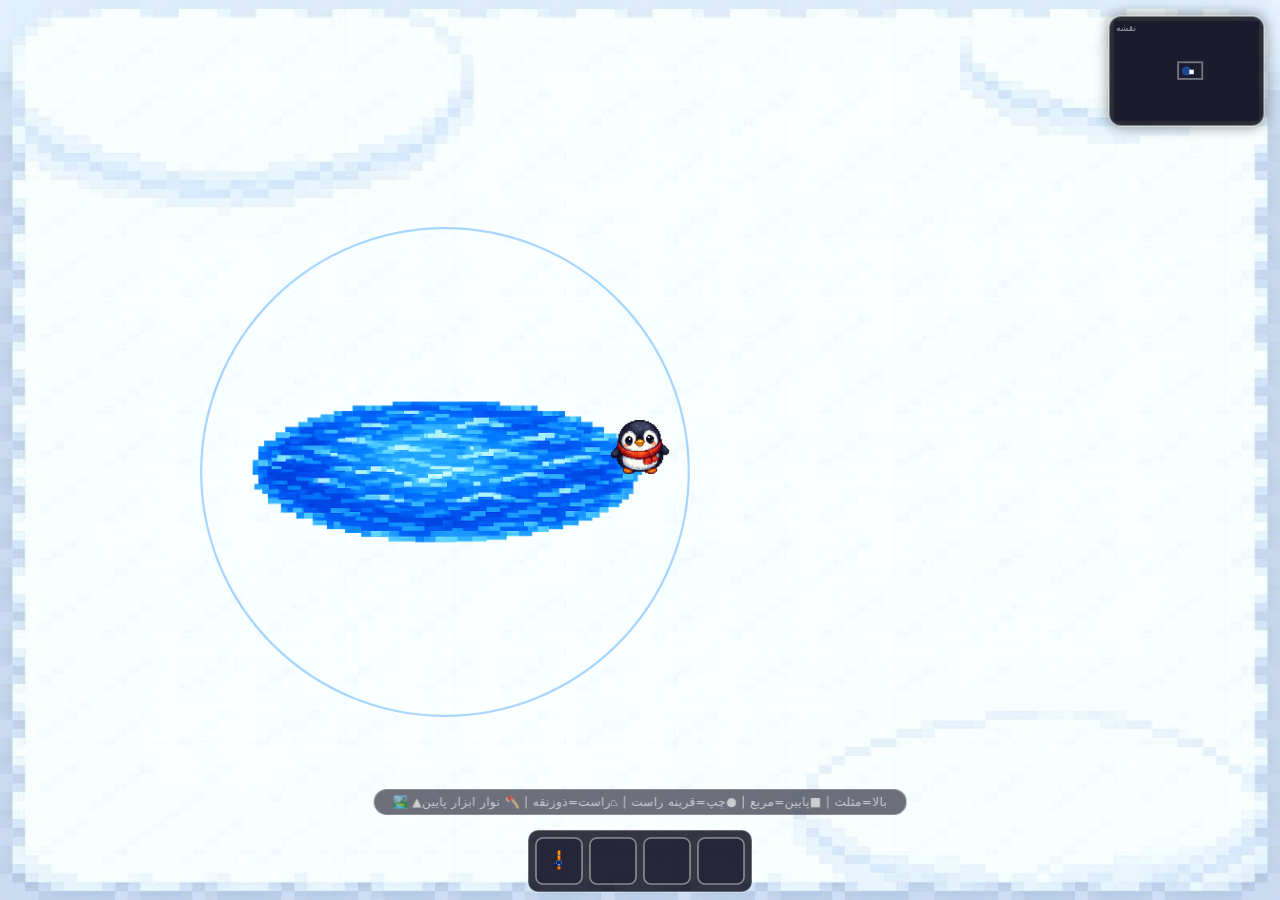
<file: index.html>
<!DOCTYPE html>
<html lang="fa">
<head>
  <meta charset="UTF-8">
  <meta name="viewport" content="width=device-width, initial-scale=1.0, maximum-scale=1.0, user-scalable=no, viewport-fit=cover">
  <title>دنیای بزرگ · دریاچه · نوار ابزار</title>
  <style>
    * {
      margin: 0;
      padding: 0;
      box-sizing: border-box;
    }
    body {
      width: 100vw;
      height: 100vh;
      overflow: hidden;
      background: #0a0a14;
      font-family: 'Segoe UI', system-ui, -apple-system, sans-serif;
      touch-action: none;
      cursor: crosshair;
    }
    canvas {
      display: block;
      position: fixed;
      top: 0;
      left: 0;
      width: 100%;
      height: 100%;
    }
    .instruction {
      position: fixed;
      bottom: 85px;
      left: 50%;
      transform: translateX(-50%);
      color: rgba(255, 255, 255, 0.65);
      font-size: 12px;
      letter-spacing: 0.4px;
      pointer-events: none;
      z-index: 10;
      backdrop-filter: blur(8px);
      padding: 5px 18px;
      border-radius: 24px;
      background: rgba(15, 15, 35, 0.6);
      border: 1px solid rgba(255, 255, 255, 0.2);
      text-align: center;
      white-space: nowrap;
    }
    @media (max-width: 500px) {
      .instruction {
        font-size: 10px;
        bottom: 75px;
        white-space: normal;
        padding: 4px 14px;
      }
    }
  </style>
</head>
<body>
  <canvas id="canvas"></canvas>
  <div class="instruction">🏞️ ▲بالا=مثلث | ■پایین=مربع | ●چپ=قرینه راست | ⏢راست=ذوزنقه | 🪓 نوار ابزار پایین</div>

  <script>
    (function() {
      const canvas = document.getElementById('canvas');
      const ctx = canvas.getContext('2d');

      // ==================== WORLD DIMENSIONS ====================
      const WORLD_MULTIPLIER = 6;
      let worldWidth = 2400;
      let worldHeight = 1800;

      const BASE_SIZE = 96;
      const MOVE_SPEED = 2.8;
      const ARRIVAL_THRESHOLD = 2.8;

      let squareWorldX = 420;
      let squareWorldY = 380;
      let currentShape = 'square';

      let imageFlashTimer = 0;
      const FLASH_INTERVAL = 6;
      let currentFlashIndex = 0;

      let targetWorldX = 420;
      let targetWorldY = 380;
      let hasTarget = false;
      let waypoints = [];
      let targetAlpha = 0;
      const TARGET_MAX_ALPHA = 0.95;
      const TARGET_FADE_SPEED = 0.025;

      const trailPositions = [];
      const TRAIL_LENGTH = 12;

      // ==================== LAKE (دریاچه) ====================
      let lake = {
        cx: 1200,
        cy: 900,
        r: 55,
        buffer: 14,
        safeR: 0,

        init() {
          this.cx = worldWidth / 2;
          this.cy = worldHeight / 2;
          this.safeR = this.r + this.buffer + BASE_SIZE / 2;
        },

        update() {
          this.cx = worldWidth / 2;
          this.cy = worldHeight / 2;
          this.safeR = this.r + this.buffer + BASE_SIZE / 2;
        },

        distToCenter(px, py) {
          const dx = px - this.cx;
          const dy = py - this.cy;
          return Math.sqrt(dx * dx + dy * dy);
        },

        isInside(px, py, extraBuffer = 0) {
          return this.distToCenter(px, py) < this.r + extraBuffer;
        },

        hitsSquare(sx, sy) {
          const half = BASE_SIZE / 2;
          const cx = sx + half;
          const cy = sy + half;
          if (this.distToCenter(cx, cy) < this.safeR) return true;

          const corners = [
            [sx, sy], [sx + BASE_SIZE, sy],
            [sx, sy + BASE_SIZE], [sx + BASE_SIZE, sy + BASE_SIZE]
          ];
          for (const [cx2, cy2] of corners) {
            if (this.distToCenter(cx2, cy2) < this.safeR) return true;
          }
          return false;
        },

        closestSafePoint(wx, wy) {
          const dx = wx - this.cx;
          const dy = wy - this.cy;
          const dist = Math.sqrt(dx * dx + dy * dy);
          if (dist < 0.01) {
            const a = Math.random() * Math.PI * 2;
            return {
              x: this.cx + Math.cos(a) * this.safeR,
              y: this.cy + Math.sin(a) * this.safeR
            };
          }
          return {
            x: this.cx + (dx / dist) * this.safeR,
            y: this.cy + (dy / dist) * this.safeR
          };
        },

        pushOut(sx, sy) {
          const cx = sx + BASE_SIZE / 2;
          const cy = sy + BASE_SIZE / 2;
          const safe = this.closestSafePoint(cx, cy);
          return {
            x: safe.x - BASE_SIZE / 2,
            y: safe.y - BASE_SIZE / 2
          };
        }
      };

      let lakeImage = null;
      let lakeImageLoaded = false;
      let backgroundImage = null;
      let backgroundLoaded = false;

      // ==================== TOOLBAR ====================
      const TOOLBAR_SQUARE_SIZE = 46;
      const TOOLBAR_PADDING = 8;
      const TOOLBAR_Y_OFFSET = 16;
      let toolbarSquares = [];
      let selectedTool = -1;
      let toolbarItems = [null, null, null, null];

      let choobImage = null;
      let choobLoaded = false;
      let mahiImage = null;
      let mahiLoaded = false;
      const WOOD_SIZE_RATIO = 0.5;

      // ==================== FISHING MECHANICS ====================
      let isCharging = false;
      let chargePower = 0;
      let chargeDirection = 1;
      const CHARGE_SPEED = 1.7;
      let isReturning = false;
      const RETURN_SPEED = 2.5;

      let fishingLine = null;
      const LINE_SPEED = 6.5;
      const MAX_LINE_LENGTH = BASE_SIZE * 10;
      const MIN_LINE_LENGTH = BASE_SIZE * 1.2;
      const LINE_RETRACT_SPEED = 5.5;

      let fishTimer = 0;
      let fishDelay = 0;
      let showQuestionMark = false;
      let questionMarkAlpha = 0;
      let questionMarkPulse = 0;

      let caughtFish = null;
      let hasFishInToolbar = false;

      let showFishCard = false;
      let fishCardData = null;

      const fishTypes = [
        { name: 'قزل‌آلا', desc: 'ماهی رنگین‌کمانی آب‌های شیرین\nوزن: ۲-۵ کیلوگرم\nطول: ۳۰-۵۰ سانتی‌متر', color: '#FF6B6B' },
        { name: 'کپور', desc: 'ماهی بزرگ و فلس‌دار\nوزن: ۳-۱۵ کیلوگرم\nطول: ۴۰-۸۰ سانتی‌متر', color: '#FFD93D' },
        { name: 'سفید', desc: 'ماهی خوش‌خوراک شمال\nوزن: ۱-۳ کیلوگرم\nطول: ۲۵-۴۰ سانتی‌متر', color: '#C0C0C0' },
        { name: 'ازون‌برون', desc: 'ماهی خاویاری ارزشمند\nوزن: ۱۵-۶۰ کیلوگرم\nطول: ۱-۲ متر', color: '#6BCB77' },
        { name: 'سوف', desc: 'شکارچی تیزدندان\nوزن: ۱-۴ کیلوگرم\nطول: ۳۰-۵۰ سانتی‌متر', color: '#4D96FF' },
      ];

      // ==================== CAMERA ====================
      let cameraX = 0;
      let cameraY = 0;
      const CAMERA_MARGIN = 190;

      // ==================== MINIMAP ====================
      const MINIMAP_WIDTH = 155;
      const MINIMAP_HEIGHT = 110;
      const MINIMAP_PADDING = 16;

        // ==================== IMAGE PATHS ====================
      const IMAGE_BASE_PATH = 'assets/images/';
      const IMAGES = {
        triangle: IMAGE_BASE_PATH + 'pangghadamposht1.jpeg',
        triangleFlash1: IMAGE_BASE_PATH + 'pangghadamposht2.jpeg',
        triangleFlash2: IMAGE_BASE_PATH + 'pangghadamposht2.jpeg',
        circle: IMAGE_BASE_PATH + 'pangghadamrast1.jpeg',
        circleFlash1: IMAGE_BASE_PATH + 'pangghadamrast2.jpeg',
        circleFlash2: IMAGE_BASE_PATH + 'pangghadamrast3.jpeg',
        trapezoid: IMAGE_BASE_PATH + 'pangghadamrast1.jpeg',
        trapezoidFlash1: IMAGE_BASE_PATH + 'pangghadamrast2.jpeg',
        trapezoidFlash2: IMAGE_BASE_PATH + 'pangghadamrast3.jpeg',
        square: IMAGE_BASE_PATH + 'pangghadamjolo1.jpeg',
        squareFlash1: IMAGE_BASE_PATH + 'pangghadamjolo2.jpeg',
        squareFlash2: IMAGE_BASE_PATH + 'pangghadamjolo2.jpeg',
      };

      const imageCache = {};
      function loadImage(src) {
        if (!imageCache[src]) {
          const img = new Image();
          img.src = src;
          imageCache[src] = img;
        }
        return imageCache[src];
      }

      function loadInitialImages() {
        lakeImage = new Image();
        lakeImage.onload = () => {
          lakeImageLoaded = true;
          lake.r = Math.max(lakeImage.width, lakeImage.height) / 4.2;
          lake.safeR = lake.r + lake.buffer + BASE_SIZE / 2;
        };
        lakeImage.src = IMAGE_BASE_PATH + 'daryache.jpeg';

        backgroundImage = new Image();
        backgroundImage.onload = () => backgroundLoaded = true;
        backgroundImage.src = IMAGE_BASE_PATH + 'paszamine.jpeg';

        choobImage = new Image();
        choobImage.onload = () => choobLoaded = true;
        choobImage.src = IMAGE_BASE_PATH + 'choob_jolo.jpeg';

        mahiImage = new Image();
        mahiImage.onload = () => mahiLoaded = true;
        mahiImage.src = IMAGE_BASE_PATH + 'mahi.jpeg';
      }

      function getCurrentImage() {
        if (hasTarget && currentFlashIndex === 1) return getFlash1Image();
        if (hasTarget && currentFlashIndex === 2) return getFlash2Image();
        return getBaseImage();
      }

      function getBaseImage() {
        switch (currentShape) {
          case 'triangle': return loadImage(IMAGES.triangle);
          case 'circle': return loadImage(IMAGES.circle);
          case 'trapezoid': return loadImage(IMAGES.trapezoid);
          default: return loadImage(IMAGES.square);
        }
      }

      function getFlash1Image() {
        switch (currentShape) {
          case 'triangle': return loadImage(IMAGES.triangleFlash1);
          case 'circle': return loadImage(IMAGES.circleFlash1);
          case 'trapezoid': return loadImage(IMAGES.trapezoidFlash1);
          default: return loadImage(IMAGES.squareFlash1);
        }
      }

      function getFlash2Image() {
        switch (currentShape) {
          case 'triangle': return loadImage(IMAGES.triangleFlash2);
          case 'circle': return loadImage(IMAGES.circleFlash2);
          case 'trapezoid': return loadImage(IMAGES.trapezoidFlash2);
          default: return loadImage(IMAGES.squareFlash2);
        }
      }

      function shouldFlipImage() {
        if (currentShape === 'triangle' && hasTarget && currentFlashIndex === 2) return true;
        if (currentShape === 'circle') return true;
        return false;
      }

      function shouldFlipBottomHalf() {
        return currentShape === 'square' && hasTarget && currentFlashIndex === 2;
      }

      function getWoodPosition() {
        const woodSize = BASE_SIZE * WOOD_SIZE_RATIO;
        const centerY = squareWorldY + BASE_SIZE / 2;
        const woodX = shouldFlipImage() ? squareWorldX + BASE_SIZE - woodSize : squareWorldX;
        return { x: woodX, y: centerY - woodSize / 2, size: woodSize };
      }

      function getPenguinAngle() {
        switch (currentShape) {
          case 'triangle': return -Math.PI / 2;
          case 'square': return Math.PI / 2;
          case 'circle': return Math.PI;
          case 'trapezoid': return 0;
          default: return Math.PI / 2;
        }
      }

      function isNearLakeAndFacing() {
        const cx = squareWorldX + BASE_SIZE / 2;
        const cy = squareWorldY + BASE_SIZE / 2;
        const dist = lake.distToCenter(cx, cy);
        if (dist > lake.safeR + BASE_SIZE * 1.3) return false;
        const angle = getPenguinAngle();
        const toLake = Math.atan2(lake.cy - cy, lake.cx - cx);
        let diff = angle - toLake;
        while (diff < -Math.PI) diff += 2 * Math.PI;
        while (diff > Math.PI) diff -= 2 * Math.PI;
        return Math.abs(diff) < Math.PI / 2.2;
      }

      function updateWorldSize() {
        worldWidth = window.innerWidth * WORLD_MULTIPLIER;
        worldHeight = window.innerHeight * WORLD_MULTIPLIER;
        lake.update();
      }

      function clampSquareToWorld() {
        squareWorldX = Math.max(0, Math.min(squareWorldX, worldWidth - BASE_SIZE));
        squareWorldY = Math.max(0, Math.min(squareWorldY, worldHeight - BASE_SIZE));
      }

      function setTarget(worldX, worldY) {
        if (lake.isInside(worldX, worldY, lake.buffer)) {
          const safe = lake.closestSafePoint(worldX, worldY);
          targetWorldX = safe.x;
          targetWorldY = safe.y;
        } else {
          targetWorldX = Math.max(BASE_SIZE / 2, Math.min(worldX, worldWidth - BASE_SIZE / 2));
          targetWorldY = Math.max(BASE_SIZE / 2, Math.min(worldY, worldHeight - BASE_SIZE / 2));
        }

        const cx = squareWorldX + BASE_SIZE / 2;
        const cy = squareWorldY + BASE_SIZE / 2;
        const dx = targetWorldX - cx;
        const dy = targetWorldY - cy;

        if (Math.abs(dx) > Math.abs(dy)) {
          currentShape = dx > 0 ? 'trapezoid' : 'circle';
        } else {
          currentShape = dy < 0 ? 'triangle' : 'square';
        }

        imageFlashTimer = 0;
        currentFlashIndex = 0;
        waypoints = [];
        hasTarget = true;
        targetAlpha = TARGET_MAX_ALPHA;

        if (fishingLine && fishingLine.active) {
          retractLine();
        }
      }

      function updateCamera() {
        const vw = canvas.width;
        const vh = canvas.height;
        const scx = squareWorldX + BASE_SIZE / 2;
        const scy = squareWorldY + BASE_SIZE / 2;

        let tx = cameraX;
        let ty = cameraY;

        if (scx < cameraX + CAMERA_MARGIN) tx = scx - CAMERA_MARGIN;
        else if (scx > cameraX + vw - CAMERA_MARGIN) tx = scx - vw + CAMERA_MARGIN;
        if (scy < cameraY + CAMERA_MARGIN) ty = scy - CAMERA_MARGIN;
        else if (scy > cameraY + vh - CAMERA_MARGIN) ty = scy - vh + CAMERA_MARGIN;

        tx = Math.max(0, Math.min(tx, worldWidth - vw));
        ty = Math.max(0, Math.min(ty, worldHeight - vh));

        cameraX += (tx - cameraX) * 0.12;
        cameraY += (ty - cameraY) * 0.12;
      }

      function getCanvasCoords(e) {
        const rect = canvas.getBoundingClientRect();
        const sx = canvas.width / rect.width;
        const sy = canvas.height / rect.height;
        const cx = e.touches ? (e.touches[0]?.clientX ?? 0) : e.clientX;
        const cy = e.touches ? (e.touches[0]?.clientY ?? 0) : e.clientY;
        return { x: (cx - rect.left) * sx, y: (cy - rect.top) * sy };
      }

      function screenToWorld(sx, sy) {
        return { x: sx + cameraX, y: sy + cameraY };
      }

      function isClickOnToolbar(sx, sy) {
        const tw = 4 * (TOOLBAR_SQUARE_SIZE + TOOLBAR_PADDING) - TOOLBAR_PADDING;
        const tx = (canvas.width - tw) / 2;
        const ty = canvas.height - TOOLBAR_SQUARE_SIZE - TOOLBAR_Y_OFFSET;
        for (let i = 0; i < 4; i++) {
          const bx = tx + i * (TOOLBAR_SQUARE_SIZE + TOOLBAR_PADDING);
          if (sx >= bx && sx <= bx + TOOLBAR_SQUARE_SIZE && sy >= ty && sy <= ty + TOOLBAR_SQUARE_SIZE) return i;
        }
        return -1;
      }

      function isClickOnConfirm(sx, sy) {
        if (!showFishCard) return false;
        const cw = 280, ch = 350;
        const cx = (canvas.width - cw) / 2;
        const cy = (canvas.height - ch) / 2;
        const bw = 120, bh = 40;
        const bx = cx + (cw - bw) / 2;
        const by = cy + ch - 70;
        return sx >= bx && sx <= bx + bw && sy >= by && sy <= by + bh;
      }

      function startCharging() {
        if (selectedTool !== 0 || hasTarget || !isNearLakeAndFacing()) return;
        if (fishingLine && fishingLine.active) return;
        isCharging = true;
        chargePower = 0;
        chargeDirection = 1;
        isReturning = false;
        fishingLine = null;
      }

      function releaseLine() {
        if (!isCharging && !isReturning) return;
        if (chargePower <= 0) { isCharging = false; isReturning = false; return; }
        isCharging = false;
        isReturning = false;

        const lineLength = MIN_LINE_LENGTH + (MAX_LINE_LENGTH - MIN_LINE_LENGTH) * (chargePower / 100);
        const wp = getWoodPosition();
        const sx = wp.x + wp.size / 2;
        const sy = wp.y + wp.size / 2;
        const angle = getPenguinAngle();

        let endX = sx + Math.cos(angle) * lineLength;
        let endY = sy + Math.sin(angle) * lineLength;

        if (!lake.isInside(endX, endY, 2)) {
          let actualLen = lineLength;
          let found = false;
          for (let i = 12; i <= lineLength; i += 5) {
            const tx = sx + Math.cos(angle) * i;
            const ty = sy + Math.sin(angle) * i;
            if (lake.isInside(tx, ty, 2)) { actualLen = i; found = true; break; }
          }
          if (!found) { chargePower = 0; return; }
          endX = sx + Math.cos(angle) * actualLen;
          endY = sy + Math.sin(angle) * actualLen;
        }

        fishingLine = {
          sx, sy,
          ex: sx, ey: sy,
          tex: endX, tey: endY,
          maxLen: lineLength,
          curLen: 0,
          angle,
          active: true,
          retracting: false
        };

        chargePower = 0;
        fishDelay = 4500 + Math.random() * 50000;
        fishTimer = 0;
        showQuestionMark = false;
      }

      function retractLine() {
        if (!fishingLine || !fishingLine.active) return;
        fishingLine.retracting = true;
        if (showQuestionMark) {
          caughtFish = {
            x: fishingLine.ex,
            y: fishingLine.ey,
            alpha: 1,
            phase: 'rising',
            timer: 0,
            fishData: fishTypes[Math.floor(Math.random() * fishTypes.length)]
          };
        }
        showQuestionMark = false;
      }

      function updateFishingLine() {
        if (!fishingLine || !fishingLine.active) return;
        if (fishingLine.retracting) {
          const dx = fishingLine.sx - fishingLine.ex;
          const dy = fishingLine.sy - fishingLine.ey;
          const dist = Math.sqrt(dx * dx + dy * dy);
          if (dist < 4) {
            fishingLine.active = false;
            fishingLine = null;
            if (caughtFish?.phase === 'rising') {
              caughtFish.phase = 'waiting';
              caughtFish.timer = 0;
              caughtFish.x = squareWorldX + BASE_SIZE / 2;
              caughtFish.y = squareWorldY - 20;
            }
            return;
          }
          fishingLine.ex += (dx / dist) * LINE_RETRACT_SPEED;
          fishingLine.ey += (dy / dist) * LINE_RETRACT_SPEED;
          if (caughtFish?.phase === 'rising') {
            caughtFish.x = fishingLine.ex;
            caughtFish.y = fishingLine.ey;
          }
          return;
        }

        const dx = fishingLine.tex - fishingLine.ex;
        const dy = fishingLine.tey - fishingLine.ey;
        const dist = Math.sqrt(dx * dx + dy * dy);
        if (dist > 1) {
          const step = Math.min(LINE_SPEED, dist);
          fishingLine.ex += (dx / dist) * step;
          fishingLine.ey += (dy / dist) * step;
        } else {
          fishTimer += 16.67;
          if (fishTimer >= fishDelay) {
            showQuestionMark = true;
            questionMarkAlpha = 1;
          }
        }
      }

      function updateCaughtFish() {
        if (!caughtFish || caughtFish.phase !== 'waiting') return;
        caughtFish.timer += 16.67;
        if (caughtFish.timer >= 900) {
          showFishCard = true;
          fishCardData = caughtFish.fishData;
          caughtFish = null;
        }
      }

      function confirmFishCard() {
        showFishCard = false;
        for (let i = 0; i < 4; i++) {
          if (toolbarItems[i] === null) { toolbarItems[i] = 'fish'; break; }
        }
        hasFishInToolbar = true;
        fishCardData = null;
      }

      function onPointerDown(e) {
        e.preventDefault();
        const c = getCanvasCoords(e);
        if (!c) return;

        if (showFishCard) {
          if (isClickOnConfirm(c.x, c.y)) confirmFishCard();
          return;
        }

        const ti = isClickOnToolbar(c.x, c.y);
        if (ti >= 0) {
          if (toolbarItems[ti] === 'fish') return;
          selectedTool = selectedTool === ti ? -1 : ti;
          return;
        }

        if (showQuestionMark && fishingLine?.active) {
          retractLine();
          return;
        }

        if (selectedTool === 0 && !hasTarget) {
          startCharging();
          if (isCharging) return;
        }

        const wp = screenToWorld(c.x, c.y);
        setTarget(wp.x, wp.y);
      }

      function onPointerUp() {
        if (isCharging || isReturning) releaseLine();
      }

      function update() {
        if (showFishCard) return;

        trailPositions.push({ x: squareWorldX, y: squareWorldY });
        while (trailPositions.length > TRAIL_LENGTH) trailPositions.shift();

        if (hasTarget) {
          imageFlashTimer++;
          if (imageFlashTimer >= FLASH_INTERVAL) { imageFlashTimer = 0; currentFlashIndex = (currentFlashIndex + 1) % 3; }
        } else {
          currentFlashIndex = 0;
          imageFlashTimer = 0;
        }

        if (isCharging) {
          chargePower += CHARGE_SPEED * chargeDirection;
          if (chargePower >= 100) { chargePower = 100; chargeDirection = -1; isCharging = false; isReturning = true; }
        }
        if (isReturning) {
          chargePower -= RETURN_SPEED;
          if (chargePower <= 0) { chargePower = 0; isReturning = false; }
        }

        updateFishingLine();
        updateCaughtFish();
        if (showQuestionMark) {
          questionMarkPulse += 0.06;
          questionMarkAlpha = 0.7 + Math.sin(questionMarkPulse) * 0.35;
        }

        if (hasTarget) {
          let cwx = targetWorldX;
          let cwy = targetWorldY;
          const scx = squareWorldX + BASE_SIZE / 2;
          const scy = squareWorldY + BASE_SIZE / 2;
          const dx = cwx - scx;
          const dy = cwy - scy;
          const dist = Math.sqrt(dx * dx + dy * dy);

          if (dist <= ARRIVAL_THRESHOLD) {
            squareWorldX = targetWorldX - BASE_SIZE / 2;
            squareWorldY = targetWorldY - BASE_SIZE / 2;
            clampSquareToWorld();
            hasTarget = false;
          } else {
            const step = Math.min(MOVE_SPEED, dist);
            let nx = squareWorldX + (dx / dist) * step;
            let ny = squareWorldY + (dy / dist) * step;
            if (lake.hitsSquare(nx, ny)) {
              const pushed = lake.pushOut(nx, ny);
              nx = pushed.x;
              ny = pushed.y;
            }
            squareWorldX = nx;
            squareWorldY = ny;
            clampSquareToWorld();
            if (lake.hitsSquare(squareWorldX, squareWorldY)) {
              const pushed = lake.pushOut(squareWorldX, squareWorldY);
              squareWorldX = pushed.x;
              squareWorldY = pushed.y;
              clampSquareToWorld();
            }
          }
        }

        updateCamera();
        if (!hasTarget && targetAlpha > 0) targetAlpha = Math.max(0, targetAlpha - TARGET_FADE_SPEED);
        else if (hasTarget) targetAlpha = TARGET_MAX_ALPHA;
      }

      function drawImageShape(wx, wy, alpha = 1, scale = 1) {
        const size = BASE_SIZE * scale;
        const off = (BASE_SIZE - size) / 2;
        const x = wx + off, y = wy + off;
        const img = getCurrentImage();
        if (!img?.complete) return;

        ctx.save();
        ctx.globalAlpha = alpha;
        if (shouldFlipImage()) {
          ctx.translate(x + size / 2, y);
          ctx.scale(-1, 1);
          ctx.drawImage(img, -size / 2, 0, size, size);
        } else if (shouldFlipBottomHalf()) {
          ctx.drawImage(img, 0, 0, img.width, img.height / 2, x, y, size, size / 2);
          ctx.save();
          ctx.beginPath(); ctx.rect(x, y + size / 2, size, size / 2); ctx.clip();
          ctx.translate(x + size / 2, y + size / 2);
          ctx.scale(-1, 1);
          ctx.drawImage(img, 0, img.height / 2, img.width, img.height / 2, -size / 2, 0, size, size / 2);
          ctx.restore();
        } else {
          ctx.drawImage(img, x, y, size, size);
        }
        ctx.restore();
      }

      function drawWood() {
        if (selectedTool !== 0 || !choobLoaded) return;
        const wp = getWoodPosition();
        ctx.save();
        ctx.drawImage(choobImage, wp.x, wp.y, wp.size, wp.size);
        ctx.restore();
      }

      function drawFishingLine() {
        if (!fishingLine?.active) return;
        ctx.save();
        ctx.strokeStyle = '#8B7355';
        ctx.lineWidth = 1.8;
        ctx.beginPath();
        ctx.moveTo(fishingLine.sx, fishingLine.sy);
        ctx.lineTo(fishingLine.ex, fishingLine.ey);
        ctx.stroke();
        ctx.fillStyle = '#C0C0C0';
        ctx.beginPath();
        ctx.arc(fishingLine.ex, fishingLine.ey, 3.5, 0, Math.PI * 2);
        ctx.fill();
        ctx.stroke();
        ctx.restore();
      }

      function drawQuestionMark() {
        if (!showQuestionMark || !fishingLine?.active) return;
        const wp = getWoodPosition();
        const x = wp.x + wp.size / 2, y = wp.y - 28;
        ctx.save();
        ctx.globalAlpha = questionMarkAlpha;
        ctx.fillStyle = '#FFD700';
        ctx.shadowColor = 'rgba(255,215,0,0.9)';
        ctx.shadowBlur = 16;
        ctx.beginPath();
        ctx.arc(x, y, 13, 0, Math.PI * 2);
        ctx.fill();
        ctx.shadowBlur = 0;
        ctx.fillStyle = '#000';
        ctx.font = 'bold 17px system-ui';
        ctx.textAlign = 'center';
        ctx.textBaseline = 'middle';
        ctx.fillText('؟', x, y + 1);
        ctx.restore();
      }

      function drawCaughtFish() {
        if (!caughtFish || !mahiLoaded) return;
        ctx.save();
        ctx.globalAlpha = caughtFish.alpha;
        ctx.drawImage(mahiImage, caughtFish.x - 16, caughtFish.y - 16, 32, 32);
        ctx.restore();
      }

      function drawChargeBar() {
        if ((!isCharging && !isReturning) || selectedTool !== 0 || hasTarget) return;
        const cx = squareWorldX + BASE_SIZE / 2;
        const cy = squareWorldY - 32;
        const bw = 84, bh = 8;
        const bx = cx - bw / 2, by = cy - bh / 2;
        ctx.fillStyle = 'rgba(0,0,0,0.7)';
        ctx.strokeStyle = 'rgba(255,255,255,0.55)';
        ctx.lineWidth = 1;
        ctx.beginPath(); ctx.roundRect(bx - 2, by - 2, bw + 4, bh + 4, 6); ctx.fill(); ctx.stroke();
        const pct = chargePower / 100;
        const col = pct < 0.5 ? `rgb(255,${Math.floor(255 * pct * 2)},0)` : `rgb(${Math.floor(255 * (1 - (pct - 0.5) * 2))},255,0)`;
        ctx.fillStyle = col;
        ctx.shadowColor = col; ctx.shadowBlur = 10;
        ctx.beginPath(); ctx.roundRect(bx, by, (chargePower / 100) * bw, bh, 4); ctx.fill();
        ctx.shadowBlur = 0;
        ctx.fillStyle = '#fff'; ctx.font = 'bold 10px system-ui'; ctx.textAlign = 'center';
        ctx.fillText(Math.floor(chargePower) + '%', cx, by - 9);
      }

      function drawFishCard() {
        if (!showFishCard || !fishCardData || !mahiLoaded) return;
        ctx.fillStyle = 'rgba(0,0,0,0.78)'; ctx.fillRect(0, 0, canvas.width, canvas.height);
        const cw = 280, ch = 360;
        const cx = (canvas.width - cw) / 2, cy = (canvas.height - ch) / 2;
        ctx.fillStyle = '#1a1a2e'; ctx.strokeStyle = fishCardData.color; ctx.lineWidth = 3;
        ctx.shadowColor = fishCardData.color; ctx.shadowBlur = 22;
        ctx.beginPath(); ctx.roundRect(cx, cy, cw, ch, 16); ctx.fill(); ctx.stroke();
        ctx.shadowBlur = 0;
        ctx.fillStyle = fishCardData.color; ctx.font = 'bold 22px system-ui'; ctx.textAlign = 'center';
        ctx.fillText('🎣 ماهی گرفتی!', cx + cw / 2, cy + 42);
        ctx.drawImage(mahiImage, cx + (cw - 100) / 2, cy + 62, 100, 100);
        ctx.fillStyle = '#fff'; ctx.font = 'bold 20px system-ui';
        ctx.fillText(fishCardData.name, cx + cw / 2, cy + 190);
        ctx.fillStyle = '#ccc'; ctx.font = '13px system-ui';
        fishCardData.desc.split('\n').forEach((l, i) => ctx.fillText(l, cx + cw / 2, cy + 220 + i * 22));
        const bw = 120, bh = 40;
        const bx = cx + (cw - bw) / 2, by = cy + ch - 72;
        ctx.fillStyle = fishCardData.color;
        ctx.beginPath(); ctx.roundRect(bx, by, bw, bh, 10); ctx.fill();
        ctx.fillStyle = '#000'; ctx.font = 'bold 16px system-ui';
        ctx.fillText('👍 تایید', bx + bw / 2, by + bh / 2 + 5);
      }

      function drawToolbar() {
        const tw = 4 * (TOOLBAR_SQUARE_SIZE + TOOLBAR_PADDING) - TOOLBAR_PADDING;
        const tx = (canvas.width - tw) / 2;
        const ty = canvas.height - TOOLBAR_SQUARE_SIZE - TOOLBAR_Y_OFFSET;
        toolbarSquares = [];
        for (let i = 0; i < 4; i++) toolbarSquares.push({ x: tx + i * (TOOLBAR_SQUARE_SIZE + TOOLBAR_PADDING), y: ty, s: TOOLBAR_SQUARE_SIZE });

        ctx.save();
        ctx.fillStyle = 'rgba(10,10,25,0.82)'; ctx.strokeStyle = 'rgba(255,255,255,0.35)'; ctx.lineWidth = 1.6;
        ctx.beginPath(); ctx.roundRect(tx - TOOLBAR_PADDING, ty - TOOLBAR_PADDING, tw + TOOLBAR_PADDING * 2, TOOLBAR_SQUARE_SIZE + TOOLBAR_PADDING * 2, 10); ctx.fill(); ctx.stroke();
        ctx.restore();

        toolbarSquares.forEach((sq, i) => {
          ctx.save();
          ctx.fillStyle = selectedTool === i ? 'rgba(34,197,94,0.3)' : 'rgba(30,30,50,0.65)';
          ctx.strokeStyle = selectedTool === i ? '#22c55e' : 'rgba(255,255,255,0.45)';
          ctx.lineWidth = selectedTool === i ? 3 : 1.6;
          if (selectedTool === i) { ctx.shadowColor = 'rgba(34,197,94,0.6)'; ctx.shadowBlur = 10; }
          ctx.beginPath(); ctx.roundRect(sq.x, sq.y, sq.s, sq.s, 7); ctx.fill(); ctx.stroke();
          ctx.restore();
          if (i === 0 && choobLoaded) ctx.drawImage(choobImage, sq.x + 6, sq.y + 6, sq.s - 12, sq.s - 12);
          if (toolbarItems[i] === 'fish' && mahiLoaded) ctx.drawImage(mahiImage, sq.x + 6, sq.y + 6, sq.s - 12, sq.s - 12);
        });
      }

      function drawWorld() {
        ctx.clearRect(0, 0, canvas.width, canvas.height);
        if (backgroundLoaded) ctx.drawImage(backgroundImage, 0, 0, canvas.width, canvas.height);
        else { ctx.fillStyle = '#0f0f1f'; ctx.fillRect(0, 0, canvas.width, canvas.height); }

        ctx.save();
        ctx.translate(-cameraX, -cameraY);

        ctx.strokeStyle = 'rgba(180,180,255,0.07)'; ctx.lineWidth = 0.8;
        for (let x = Math.floor(cameraX / 110) * 110; x <= cameraX + canvas.width + 110; x += 110) {
          ctx.beginPath(); ctx.moveTo(x, cameraY); ctx.lineTo(x, cameraY + canvas.height + 110); ctx.stroke();
        }
        for (let y = Math.floor(cameraY / 110) * 110; y <= cameraY + canvas.height + 110; y += 110) {
          ctx.beginPath(); ctx.moveTo(cameraX, y); ctx.lineTo(cameraX + canvas.width + 110, y); ctx.stroke();
        }

        ctx.fillStyle = 'rgba(200,200,255,0.09)';
        for (let x = Math.floor(cameraX / 45) * 45; x <= cameraX + canvas.width + 45; x += 45)
          for (let y = Math.floor(cameraY / 45) * 45; y <= cameraY + canvas.height + 45; y += 45)
            { ctx.beginPath(); ctx.arc(x, y, 1.4, 0, Math.PI * 2); ctx.fill(); }

        ctx.strokeStyle = 'rgba(255,255,255,0.45)'; ctx.lineWidth = 2.6;
        ctx.strokeRect(0, 0, worldWidth, worldHeight);

        if (lakeImageLoaded) {
          ctx.save();
          ctx.beginPath(); ctx.arc(lake.cx, lake.cy, lake.r, 0, Math.PI * 2); ctx.clip();
          ctx.drawImage(lakeImage, lake.cx - lake.r, lake.cy - lake.r, lake.r * 2, lake.r * 2);
          ctx.restore();
          ctx.save();
          ctx.strokeStyle = 'rgba(100,180,255,0.55)'; ctx.lineWidth = 2.2;
          ctx.beginPath(); ctx.arc(lake.cx, lake.cy, lake.r, 0, Math.PI * 2); ctx.stroke();
          ctx.restore();
        }

        if (targetAlpha > 0.01) {
          ctx.save();
          ctx.globalAlpha = targetAlpha;
          const g = ctx.createRadialGradient(targetWorldX, targetWorldY, 4, targetWorldX, targetWorldY, 32);
          g.addColorStop(0, 'rgba(255,255,255,0.95)'); g.addColorStop(0.6, 'rgba(255,255,255,0.35)'); g.addColorStop(1, 'rgba(255,255,200,0)');
          ctx.fillStyle = g;
          ctx.beginPath(); ctx.arc(targetWorldX, targetWorldY, 26, 0, Math.PI * 2); ctx.fill();
          ctx.fillStyle = '#fff'; ctx.beginPath(); ctx.arc(targetWorldX, targetWorldY, 5.5, 0, Math.PI * 2); ctx.fill();
          ctx.restore();
        }

        if (trailPositions.length > 1) {
          trailPositions.forEach((p, i) => {
            const pr = i / (trailPositions.length - 1 || 1);
            drawImageShape(p.x, p.y, 0.05 + pr * 0.22, 0.55 + pr * 0.45);
          });
        }

        drawImageShape(squareWorldX, squareWorldY);
        drawWood();
        drawFishingLine();
        drawCaughtFish();
        drawQuestionMark();
        drawChargeBar();

        ctx.restore();
        drawToolbar();
        drawFishCard();
      }

      function drawMinimap() {
        const mx = canvas.width - MINIMAP_WIDTH - MINIMAP_PADDING;
        const my = MINIMAP_PADDING;
        ctx.save();
        ctx.shadowColor = 'rgba(0,0,0,0.55)'; ctx.shadowBlur = 14;
        ctx.fillStyle = 'rgba(10,10,22,0.78)'; ctx.strokeStyle = 'rgba(255,255,255,0.4)'; ctx.lineWidth = 1.8;
        ctx.beginPath(); ctx.roundRect(mx, my, MINIMAP_WIDTH, MINIMAP_HEIGHT, 12); ctx.fill(); ctx.stroke();
        ctx.restore();

        const ml = mx + 5, mt = my + 5, mw = MINIMAP_WIDTH - 10, mh = MINIMAP_HEIGHT - 10;
        const sx = mw / worldWidth, sy = mh / worldHeight;
        ctx.save();
        ctx.beginPath(); ctx.roundRect(mx, my, MINIMAP_WIDTH, MINIMAP_HEIGHT, 12); ctx.clip();
        ctx.fillStyle = 'rgba(25,25,45,0.85)'; ctx.fillRect(ml, mt, mw, mh);
        ctx.fillStyle = 'rgba(30,100,200,0.65)';
        ctx.beginPath(); ctx.arc(ml + lake.cx * sx, mt + lake.cy * sy, Math.max(lake.r * sx, 3.5), 0, Math.PI * 2); ctx.fill();
        ctx.strokeStyle = 'rgba(255,255,255,0.4)'; ctx.lineWidth = 1.8;
        ctx.strokeRect(ml + cameraX * sx, mt + cameraY * sy, canvas.width * sx, canvas.height * sy);
        ctx.fillStyle = '#fff';
        ctx.fillRect(ml + squareWorldX * sx, mt + squareWorldY * sy, Math.max(4.5, BASE_SIZE * sx), Math.max(4.5, BASE_SIZE * sx));
        ctx.restore();
        ctx.fillStyle = 'rgba(255,255,255,0.6)'; ctx.font = '9px system-ui'; ctx.fillText('نقشه', mx + 7, my + 15);
      }

      function animationLoop() {
        update();
        drawWorld();
        drawMinimap();
        requestAnimationFrame(animationLoop);
      }

      function resizeCanvas() {
        canvas.width = window.innerWidth;
        canvas.height = window.innerHeight;
        updateWorldSize();
        clampSquareToWorld();
        updateCamera();
      }

      window.addEventListener('resize', resizeCanvas);
      canvas.addEventListener('mousedown', onPointerDown);
      canvas.addEventListener('mouseup', onPointerUp);
      canvas.addEventListener('mouseleave', onPointerUp);
      canvas.addEventListener('touchstart', onPointerDown, { passive: false });
      canvas.addEventListener('touchend', onPointerUp);
      document.addEventListener('touchmove', e => e.preventDefault(), { passive: false });

      if (!ctx.roundRect) {
        ctx.roundRect = function(x, y, w, h, r) {
          if (typeof r === 'number') r = { tl: r, tr: r, br: r, bl: r };
          ctx.beginPath();
          ctx.moveTo(x + r.tl, y);
          ctx.lineTo(x + w - r.tr, y);
          ctx.quadraticCurveTo(x + w, y, x + w, y + r.tr);
          ctx.lineTo(x + w, y + h - r.br);
          ctx.quadraticCurveTo(x + w, y + h, x + w - r.br, y + h);
          ctx.lineTo(x + r.bl, y + h);
          ctx.quadraticCurveTo(x, y + h, x, y + h - r.bl);
          ctx.lineTo(x, y + r.tl);
          ctx.quadraticCurveTo(x, y, x + r.tl, y);
          ctx.closePath();
        };
      }

      function init() {
        resizeCanvas();
        loadInitialImages();
        toolbarItems = [null, null, null, null];
        squareWorldX = lake.cx + lake.safeR + 30;
        squareWorldY = lake.cy - 70;
        currentShape = 'square';
        targetWorldX = squareWorldX + BASE_SIZE / 2;
        targetWorldY = squareWorldY + BASE_SIZE / 2;
        hasTarget = false;
        targetAlpha = 0;
        waypoints = [];
        trailPositions.length = 0;
        for (let i = 0; i < TRAIL_LENGTH; i++) trailPositions.push({ x: squareWorldX, y: squareWorldY });
        cameraX = squareWorldX + BASE_SIZE / 2 - canvas.width / 2;
        cameraY = squareWorldY + BASE_SIZE / 2 - canvas.height / 2;
        updateCamera();
        animationLoop();
      }

      init();
    })();
  </script>
</body>
</html>
</file>
